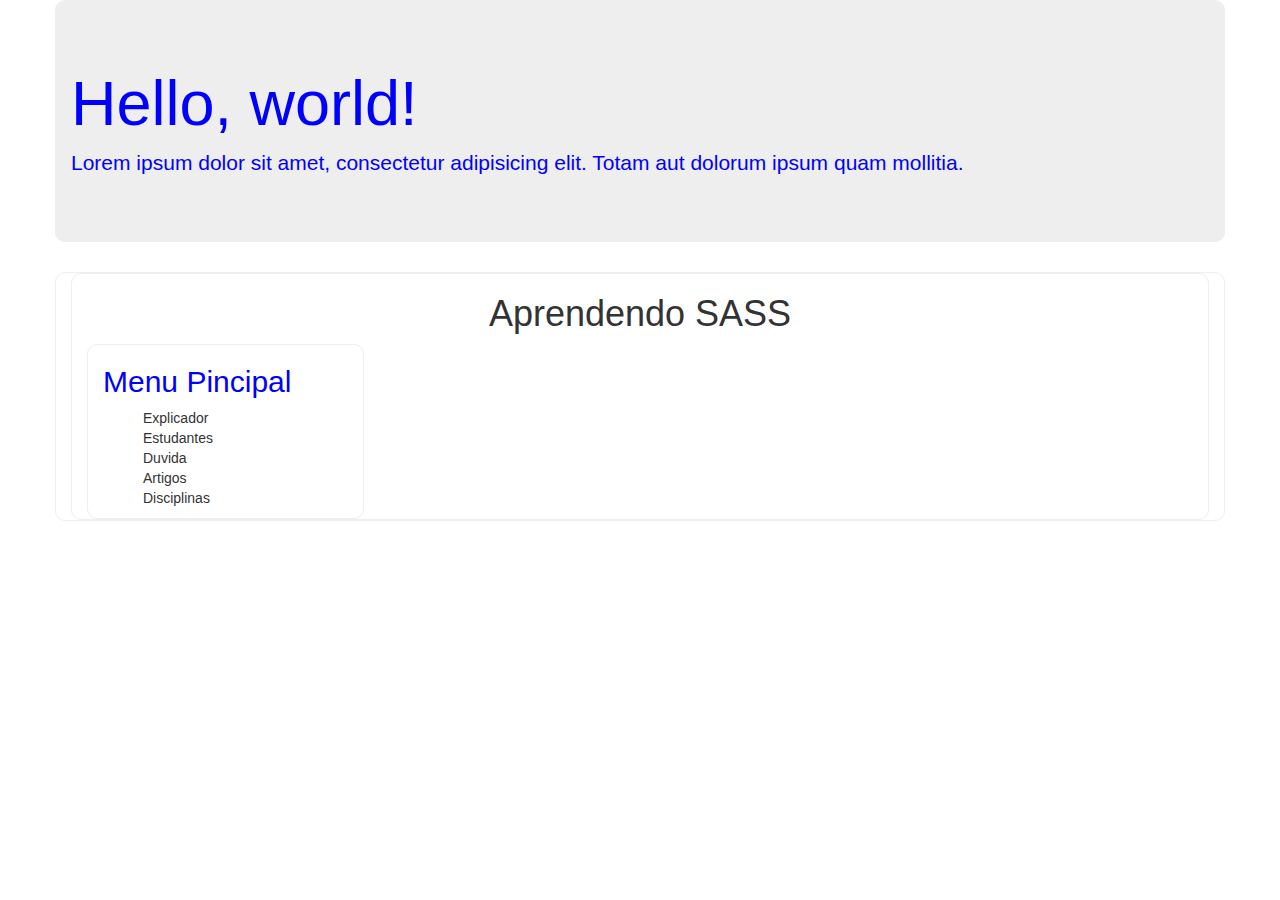
<file: index.html>
<!DOCTYPE html>
<html>
<head>
	<!-- Tags Meta -->
	<meta name="viewport" content="width=device-width, initial-scale=1">
	<meta charset="utf-8">
	<title>Sumburane | SASS </title>
	<meta name="author" content="Cláudio Raúl Sumburane">
	<meta http-equiv="Content-Type" content="text/html; charset=utf-8" />


	<script type="text/javascript" src = "js/jquery.js"></script>

	<!-- font-awesome icons -->
	<link href="css/font-awesome.css" rel="stylesheet"> 

	<!-- //font-awesome icons -->

	<!-- Ficheiros de BootStrap  -->
	<link rel="stylesheet" type="text/css" href="css/bootstrap.css">
	<script type="text/javascript" src = "js/bootstrap.js"></script>
	<!-- //Ficheiros de BootStrap  -->

	<!-- Ficheiros de BootStrap  -->
	<link href="https://fonts.googleapis.com/css?family=Arima+Madurai" rel="stylesheet">
	<!-- Ficheiros de BootStrap  -->

	<!-- font-awesome icons -->
	<link href="https://maxcdn.bootstrapcdn.com/font-awesome/4.7.0/css/font-awesome.min.css" rel="stylesheet" integrity="sha384-wvfXpqpZZVQGK6TAh5PVlGOfQNHSoD2xbE+QkPxCAFlNEevoEH3Sl0sibVcOQVnN" crossorigin="anonymous"> 
	<!-- //font-awesome icons -->

	<!-- Meu Ficheiro CSS -->
	<!-- <link rel="stylesheet" type="text/css" href="css/style.scss"> -->
	<link rel="stylesheet" type="text/css" href="css/style1.css">

</head>

<body>

	<div class="container jumbotron cor1">
	  <h1>Hello, world!</h1>
	  <p> Lorem ipsum dolor sit amet, consectetur adipisicing elit. Totam aut dolorum ipsum quam mollitia.</p>
	</div>

	<div class="container pincipal">
		
		<div class="col-md-12">
				<h1 class="text-center"> Aprendendo SASS</h1>
				<div class="menu col-md-3">
					<h2>Menu Pincipal</h2>
					<ul>
						<li>Explicador</li>
						<li>Estudantes</li>
						<li>Duvida</li>
						<li>Artigos</li>
						<li>Disciplinas</li>
					</ul>
				</div>
			
		</div>



	</div>

	

</body>


</html>
</file>
<file: css/style1.css>
.cor1 {
  color: #00f;
  font-size: 2em; }

.cima {
  background: #00f; }

div {
  background: #fff;
  border: 1px solid #eee;
  border-radius: 10px; }
  div h2 {
    color: #00f; }
  div ul {
    list-style: none; }

/*# sourceMappingURL=style1.css.map */
</file>
